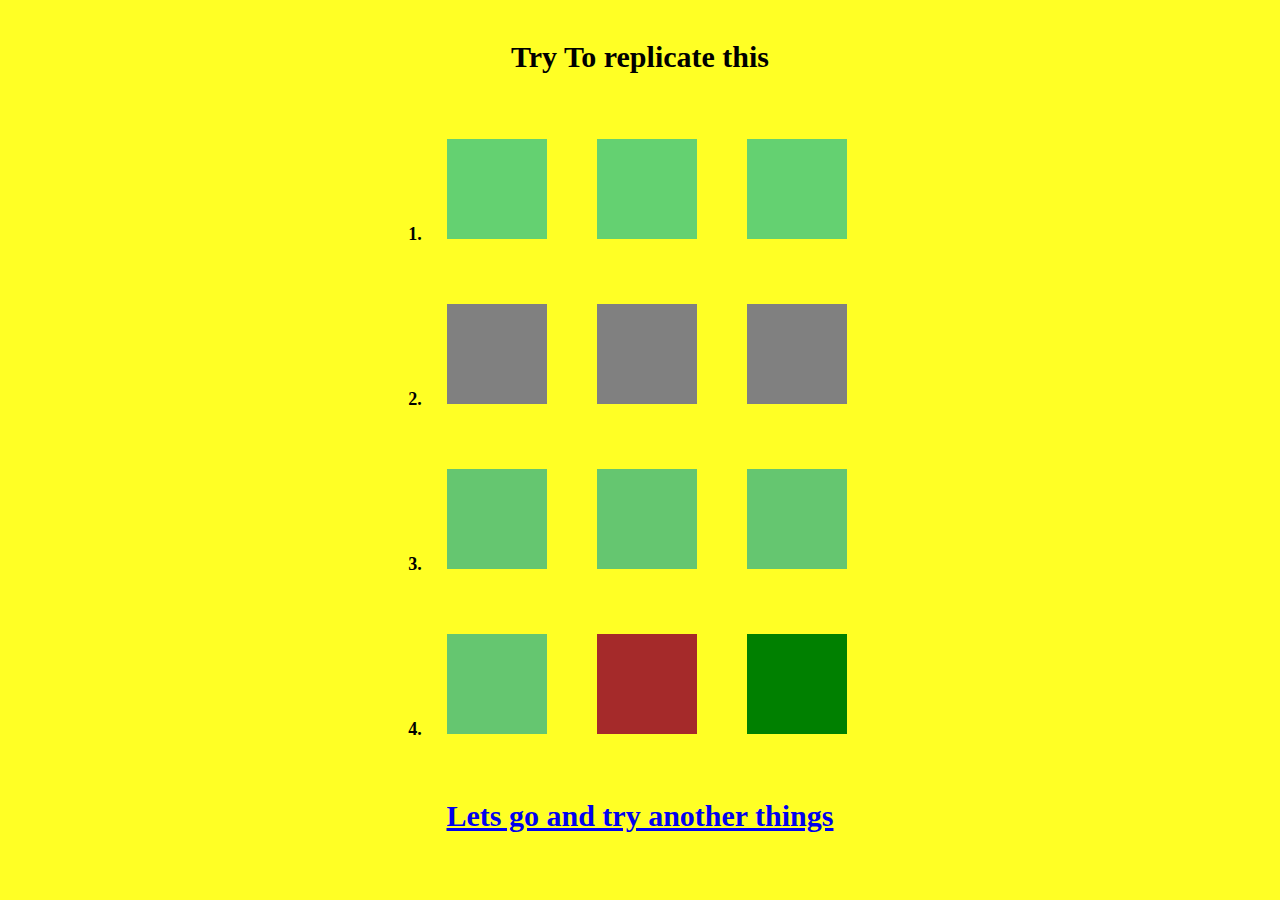
<file: index.html>
<!DOCTYPE html>
<html lang="en">
  <head>
    <meta charset="UTF-8" />
    <meta http-equiv="X-UA-Compatible" content="IE=edge" />
    <meta name="viewport" content="width=device-width, initial-scale=1.0" />
    <title>Document</title>
    <link rel="stylesheet" href="style.css" />
  </head>
  <body>
    <div class="parent">
      <div class="line1"><h2>Try To replicate this</h2></div>

      <div class="line1">
        <div class="c">1.</div>
        <div class="box box1"></div>
        <div class="box box2"></div>
        <div class="box box3"></div>
      </div>
      <div class="line1">
        <div class="c">2.</div>
        <div class="box box11"></div>
        <div class="box box12"></div>
        <div class="box box13"></div>
      </div>
      <div class="line1">
        <div class="c">3.</div>
        <div class="box box21"></div>
        <div class="box box22"></div>
        <div class="box box23"></div>
      </div>
      <div class="line1">
        <div class="c">4.</div>
        <div class="box box31"></div>
        <div class="box box32"></div>
        <div class="box box33"></div>
      </div>
      <div class="line1">
        <a href="./index1.html"><h2>Lets go and try another things</h2></a>
      </div>
    </div>
  </body>
</html>
</file>
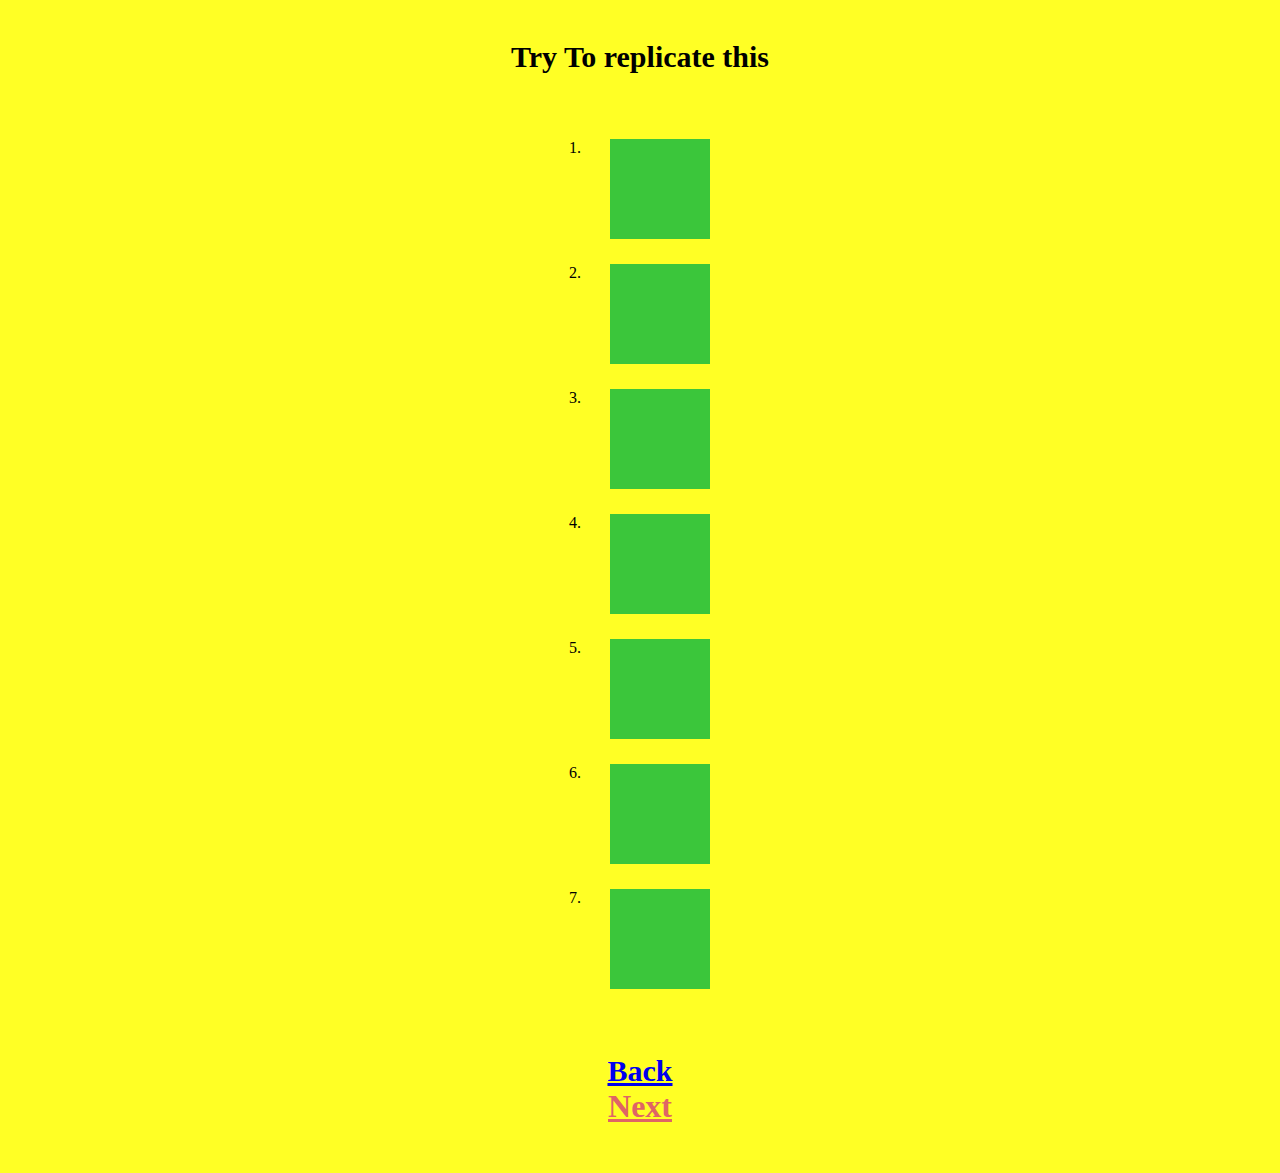
<file: index1.html>
<!DOCTYPE html>
<html lang="en">
  <head>
    <meta charset="UTF-8" />
    <meta http-equiv="X-UA-Compatible" content="IE=edge" />
    <meta name="viewport" content="width=device-width, initial-scale=1.0" />
    <title>Document</title>
    <link rel="stylesheet" href="style.css" />
  </head>
  <body>
    <div class="parent">
      <div class="line1"><h2>Try To replicate this</h2></div>

      <div class="page2">
        <div>
          <ol>
            <li><div class="box lux1 ol"></div></li>
            <li><div class="box lux2 ol"></div></li>
            <li><div class="box lux3 ol"></div></li>
            <li>
              <div class="box lux4 ol"></div>
            </li>
            <li><div class="box lux5 ol"></div></li>
            <li>
              <div class="box lux6 ol"></div>
            </li>
            <li>
              <div class="box lux7 ol"></div>
            </li>
          </ol>
        </div>
      </div>
      <div class="line1">
        <a href="./index.html"><h2>Back</h2></a>
      </div>
      <div class="line1q page2next">
        <a class="next" href="./index2.html">Next</a>
      </div>
    </div>
  </body>
</html>
</file>
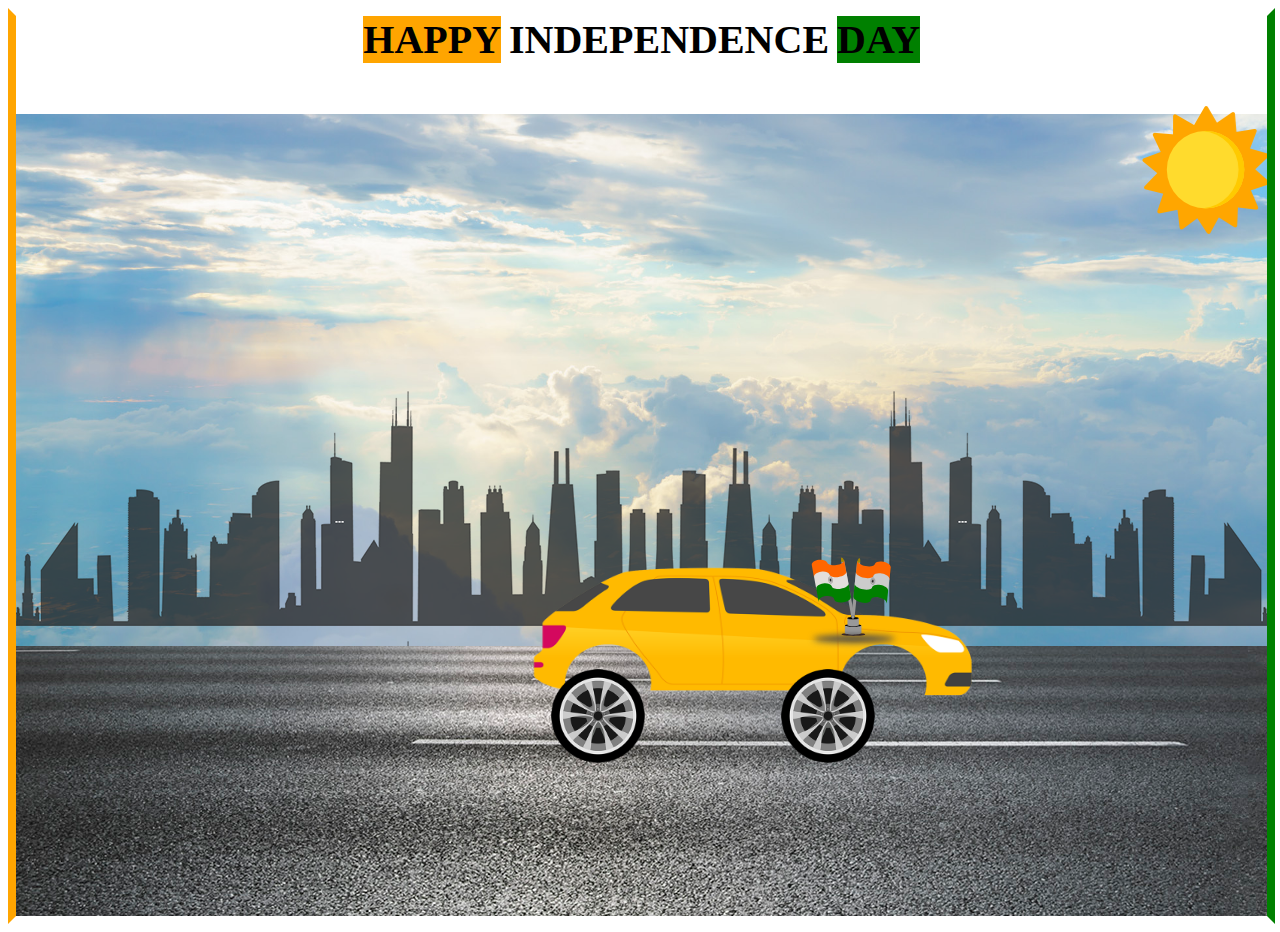
<file: index2.html>
<!DOCTYPE html>
<html lang="en">
  <head>
    <meta charset="UTF-8" />
    <meta http-equiv="X-UA-Compatible" content="IE=edge" />
    <meta name="viewport" content="width=device-width, initial-scale=1.0" />
    <title>Document</title>
    <link rel="stylesheet" href="style2.css" />
  </head>
  <body>
    <div class="sky">
      <div class="nav">
        <div class="heading1">HAPPY</div>
        <div class="heading2">INDEPENDENCE</div>
        <div class="heading3">DAY</div>
      </div>
      <div class="sun"></div>
      <div class="flag"></div>
      <div class="city"></div>
      <div class="car">
        <img src="./car.png" alt="car image" height="170px" width="450px" />
      </div>
      <div class="tays1"></div>
      <div class="tays2"></div>
      <div class="road"></div>
    </div>
  </body>
</html>
</file>
<file: style.css>
body {
        background-color: rgba(255, 255, 0, 0.855);
        box-sizing: border-box;
    }
    
    h2 {
        font-size: 30px;
    }
    
    a {
        font-size: 15px;
    }
    
    .parent {}
    
    .box {
        height: 100px;
        width: 100px;
        margin: 25px;
        background-color: aquamarine;
    }
    
    .line1 {
        display: flex;
        justify-content: center;
        margin: 15px;
    
    }
    
    .c {
        position: relative;
        top: 110px;
        font-size: large;
        font-weight: 900;
        left: 0;
    }
    
    .box1,
    .box2,
    .box3 {
        background-color: rgb(100, 209, 113);
        animation-name: forline1;
        animation-iteration-count: infinite;
        animation-direction: alternate;
        animation-duration: 2s;
    
    }
    
    .box11,
    .box12,
    .box13 {
        background-color: grey;
        animation-name: forline2;
        animation-iteration-count: infinite;
        animation-direction: alternate;
        animation-duration: 2s;
    
    }
    
    .box21,
    .box22,
    .box23 {
        background-color: rgb(101, 198, 112);
        animation-name: forline3;
        animation-iteration-count: infinite;
        /* animation-direction: alternate; */
        animation-duration: 2s;
    
    }
    
    .box31 {
        background-color: rgb(101, 198, 112);
        animation-name: forline31;
        animation-iteration-count: infinite;
        animation-direction: alternate;
        animation-duration: 2s;
    
    }
    
    .box32 {
        background-color: brown;
        animation-name: forline32;
        animation-iteration-count: infinite;
        animation-direction: alternate;
        animation-duration: 2s;
    
    }
    
    .box33 {
        background-color: green;
        animation-name: forline33;
        animation-iteration-count: infinite;
        animation-direction: alternate;
        animation-duration: 2s;
    
    }
    
    
    /* Animation  */
    
    @keyframes forline1 {
        from {
    
            transform: skewX(20deg);
        }
    
        to {
            transform: skewX(-20deg);
    
        }
    }
    
    @keyframes forline2 {
        from {
    
            transform: skewY(25deg);
        }
    
        to {
            transform: skewY(-25deg);
    
        }
    }
    
    @keyframes forline3 {
        from {
    
            transform: rotateZ(0deg);
        }
    
        to {
            transform: rotateZ(360deg);
    
        }
    }
    
    @keyframes forline31 {
        from {
    
            transform: scaleY(0.5);
        }
    
        to {
            transform: scaleY(1);
    
        }
    }
    
    @keyframes forline32 {
        from {
    
    
            transform: scaleX(0.5);
        }
    
        to {
    
            transform: scaleX(1);
    
        }
    }
    
    @keyframes forline33 {
        from {
    
            transform: rotateZ(0deg);
        }
    
        to {
            transform: rotateZ(-90deg);
    
        }
    }
    
    /* page2 */
    .page2 {
        margin: auto;
        display: flex;
        justify-content: center;
    }
    
    .ol {
        background-color: rgb(59, 198, 59);
    
    
    }
    
    .lux1 {
        transition-duration: 2s;
    }
    
    .lux2 {
        transition: height 5s, width 2s;
    }
    
    .lux3 {
        transition-duration: 2s;
        transition-timing-function: linear;
    }
    
    .lux4 {
        transition-duration: 2s;
        transition-timing-function: ease-in;
    }
    
    .lux5 {
        transition-duration: 2s;
        transition-timing-function: ease-out;
    }
    
    .lux6 {
        transition-duration: 2s;
        transition-timing-function: ease;
    }
    
    .lux7 {
        transition-duration: 2s;
        transition-timing-function: ease-in-out;
    }
    
    .lux1:hover {
        width: 300px;
    }
    
    .lux2:hover {
        width: 250px;
        height: 320px;
    }
    
    .lux3:hover {
        width: 300px;
    }
    
    .lux4:hover {
        width: 300px;
    }
    
    .lux5:hover {
        width: 300px;
    }
    
    .lux6:hover {
        width: 300px;
    }
    
    .lux7:hover {
        width: 300px;
    }
    .page2next{
    
    position: relative;
      display: flex;
      bottom: 40px;
      justify-content: center;
    }
    .next{
        color: rgb(223, 101, 101);
        font-size: 32px;
        font-weight: 900;
    }
</file>
<file: style2.css>
.sky {
        border: 8px solid;
        height: 100vh;
        width: 99%;
        border-color: white green white orange;
        background-image: url(./sky.jpg);
        background-position: center;
        background-repeat: no-repeat;
        background-size: 100%;
        position: relative;
        overflow-x: hidden;
    }
    
    .nav {
        display: flex;
        justify-content: center;
    }
    
    .heading1 {
        font-size: 40PX;
        font-weight: bold;
    
        color: black;
        background-color: orange;
    }
    
    .heading2 {
        font-size: 40PX;
        font-weight: bold;
        color: black;
        background-color: white;
        margin: 0px 8px;
    }
    
    .heading3 {
        font-size: 40PX;
        font-weight: bold;
        color: black;
        background-color: green;
    }
    
    .road {
        background-image: url(./road.jpg);
        height: 30vh;
        width: 400%;
        bottom: 0;
        top: 70vh;
        position: absolute;
        /* animation: rode 3s infinite linear alternate; */
        animation: rode 4s infinite linear;
    }
    
    .city {
        background-image: url(./city.png);
        height: 30vh;
        width: 400%;
        bottom: 0;
        top: 40vh;
        position: absolute;
        /* animation: rode 3s infinite linear alternate; */
        animation: rode 4s infinite linear;
    }
    
    .sun {
        background-image: url(./sunny.png);
        background-repeat: no-repeat;
        height: 20vh;
        width: 10%;
        bottom: 0;
        right: 0;
        top: 10vh;
        position: absolute;
        /* animation: rode 3s infinite linear alternate; */
        animation: sun 7s infinite linear;
    }
    .tays1 {
        background-image: url(./wheel.png);
        background-repeat: no-repeat;
        background-position: center;
        background-size: contain;
        height: 10vh;
        width: 10%;
       padding: 2px;
       margin: 5px;
        left: 40vw;
        top: 72vh;
        position: absolute;
        z-index: 3;
       
      
        /* animation: rode 3s infinite linear alternate; */
        animation: tayrs 1s infinite linear;
    }
    .tays2 {
        background-image: url(./wheel.png);
        background-repeat: no-repeat;
        background-position: center;
        background-size: contain;
        height: 10vh;
        width: 10%;
       padding: 2px;
       margin: 5px;
        left: 58vw;
        top: 72vh;
        position: absolute;
        z-index: 3;
       
      
        /* animation: rode 3s infinite linear alternate; */
        animation: tayrs 1s infinite linear;
    }
    .flag{
        background-image: url(./Tiranga1\ \(1\).svg);
        background-repeat: no-repeat;
        background-position: center;
        background-size: contain;
        height: 10vh;
        width: 10%;
       padding: 2px;
       margin: 5px;
        left: 60vw;
        top: 59.5vh;
        position: absolute;
        z-index: 4; 
    }  
    .car {
    
    
        left: 40vw;
        top: 60vh;
        position: absolute;
        z-index: 2;
        animation: car 1s infinite linear ; 
    }
    
    @keyframes rode {
        100% {
            transform: translateX(-2500px);
        }
    }
    
    @keyframes sun {
        100% {
            transform: translateX(-100px);
        }
    }
    @keyframes tayrs {
        100% {
            transform: rotateZ(720deg);
        }
    }
    @keyframes car {
        0% {
            transform: translateY(1px);
        }
        50%{
            transform: translateY(6px);
        }
        100%{
            transform: translateY(1px);
        }
    }
</file>
